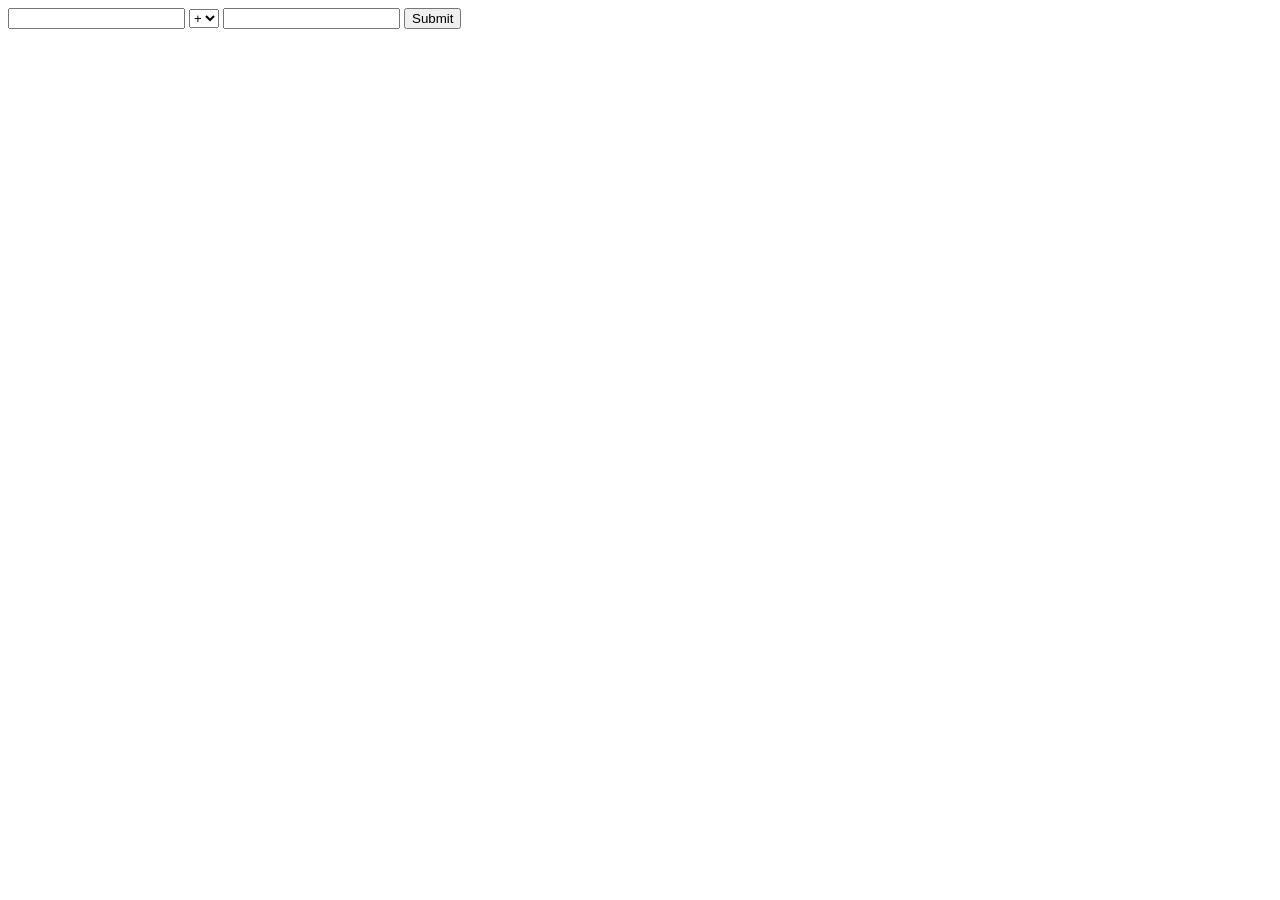
<file: Ex05Form/Ex02.html>
<!DOCTYPE html>
<html lang="en">
<head>
    <meta charset="UTF-8">
    <meta name="viewport" content="width=device-width, initial-scale=1.0">
    <title>Document</title>
</head>
<body>
    <form action="ope" method="get"> <!-- action은 상대경로로 지정해주는 것으로 api기준으로 찾음-->
        <input type="number" name="num1">
        <select name="ope">
            <option >+</option>
            <option >-</option>
            <option >*</option>
            <option >/</option>
        </select>
        <input type="number" name="num2">
        <input type="submit">
    </form>
</body>
</html>
</file>
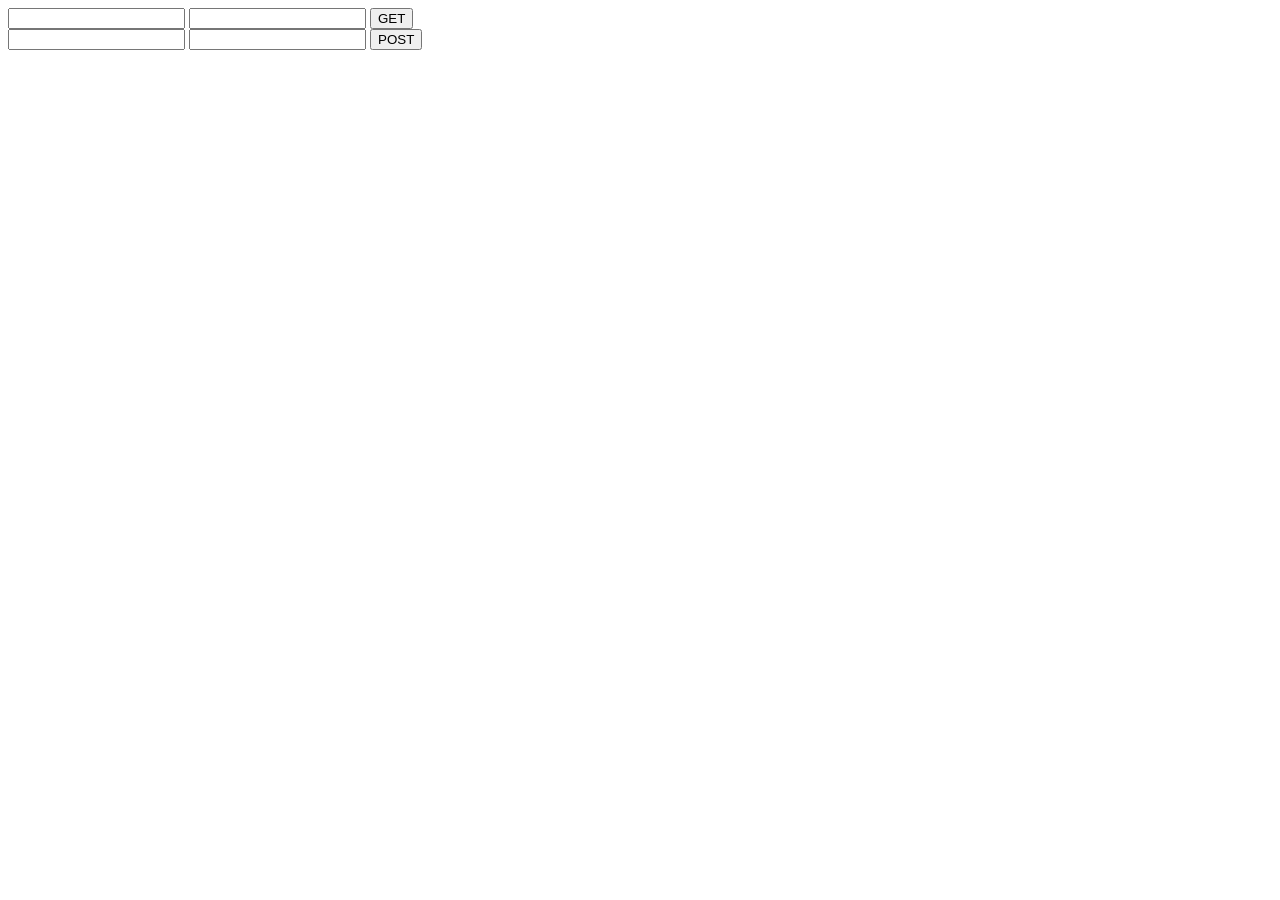
<file: Ex05Form/Ex03getpost.html>
<!DOCTYPE html>
<html lang="en">
<head>
    <meta charset="UTF-8">
    <meta name="viewport" content="width=device-width, initial-scale=1.0">
    <title>Document</title>
</head>
<body>
    <form action="login" method="get">
        <input type="text" name="id">
        <input type="password" name="pw">
        <input type="submit" value="GET">
    </form>

    <form action="login" method="post">
        <input type="text" name="id">
        <input type="password" name="pw">
        <input type="submit" value="POST">
    </form>
</body>
</html>
</file>
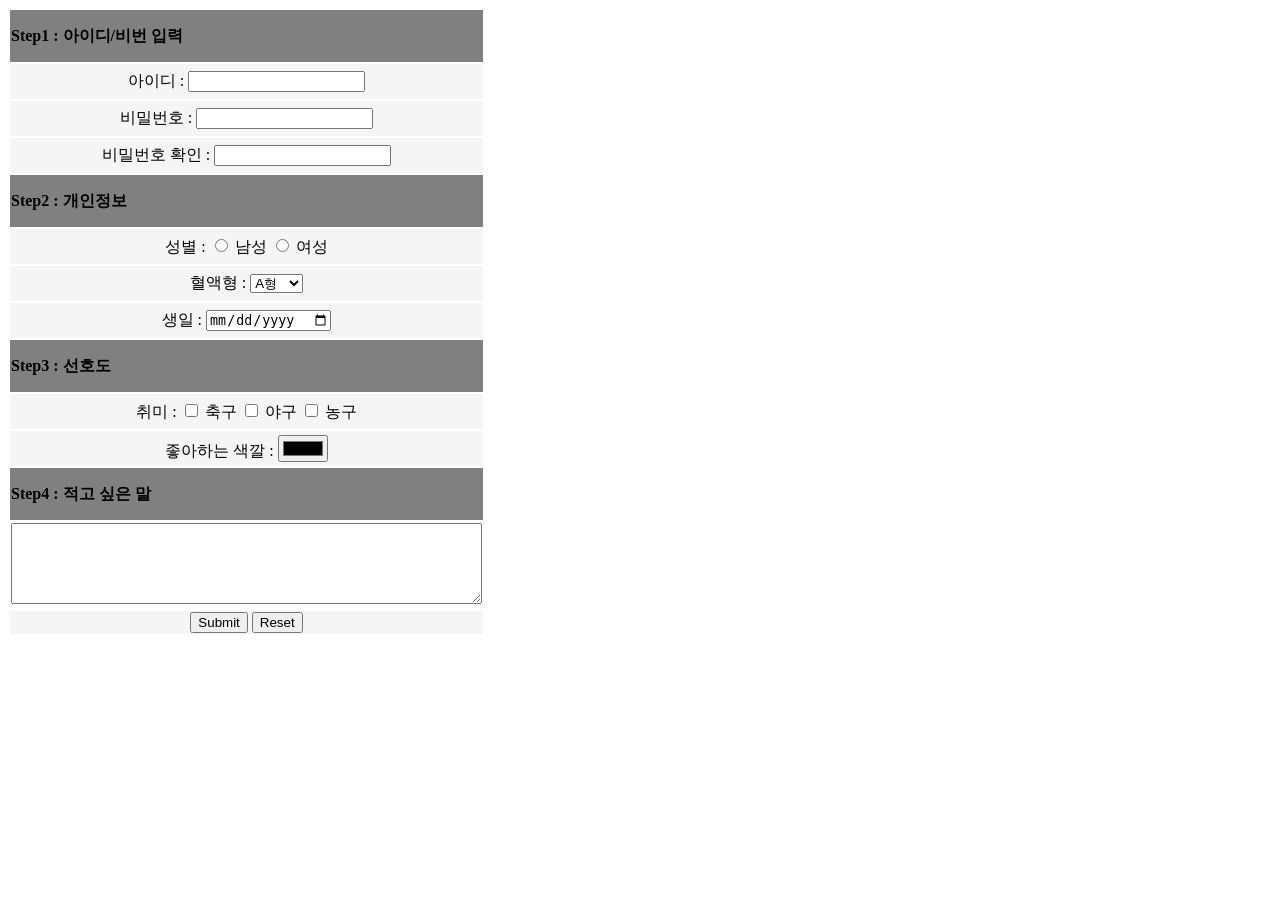
<file: Ex05Form/Ex04join.html>
<!DOCTYPE html>
<html lang="en">
<head>
    <meta charset="UTF-8">
    <meta http-equiv="X-UA-Compatible" content="IE=edge">
    <meta name="viewport" content="width=device-width, initial-scale=1.0">
    <title>Document</title>
</head>
<body>
    <form action="join" method="post">
        <table>
         <!-- step1 시작-->
       <tr colspan="2">
        <th align ="left" bgcolor="gray" width ="400px" height ="50">Step1 : 아이디/비번 입력
        </th>
       </tr>

       <tr bgcolor ="whitesmoke" height ="35">
        <td align ="center">
            아이디 : <input type="text" name="id">
        </td>
       </tr>

       <tr bgcolor ="whitesmoke" height ="35">
        <td align ="center">
            비밀번호 : <input type="password" name ="pwS" maxlength="10">
        </td>
       </tr>

       <tr bgcolor ="whitesmoke" height ="35">
        <td align ="center">
            비밀번호 확인 : <input type="password" name="pw" maxlength="10">
        </td>
       </tr>
       <!-- step1 끝 -->

       <!-- step2 시작-->
       <tr bgcolor = "gray">
       <th align ="left" height ="50">Step2 : 개인정보</th>
       </tr>

       <tr bgcolor ="whitesmoke" height ="35">
        <td align ="center">
            성별 : <input type="radio" name="gender" value="man"> 남성
                  <input type="radio" name="gender" value="woman"> 여성
        </td>
       </tr>
       

       <tr bgcolor ="whitesmoke" height ="35">
        <td align ="center">
            혈액형 : <select name ="bd">
                    <option>A형</option>
                    <option>B형</option>
                    <option>O형</option>
                    <option>AB형</option>
            </select>
        </td>
       </tr>

       <tr bgcolor ="whitesmoke" height ="35">
        <td align ="center">
            생일 : <input type="date" name="birth" >
        </td>
       </tr>

       <!-- step2 끝 -->

      <!-- step3 시작-->
       <tr bgcolor ="gray">
        <th align ="left" height ="50"> Step3 : 선호도</th>
       </tr>

       <tr bgcolor ="whitesmoke" height ="35">
        <td align ="center">
            취미 : <input type="checkbox" name ="hb" value ="soccer"> 축구
                  <input type="checkbox" name ="hb" value ="baseball"> 야구
                  <input type="checkbox" name ="hb" value ="basketball"> 농구
        </td>
       </tr>

       <tr bgcolor ="whitesmoke" height ="35">
        <td align ="center">
            좋아하는 색깔 : <input type="color" name="fc">
        </td>
       </tr>

       <!-- step3 끝 -->

       <!-- step4 시작-->
       <tr bgcolor="gray">
        <th align ="left" height ="50">Step4 : 적고 싶은 말</th>
       </tr>
       
       <tr>
        <td>
            <textarea cols="56" rows="5" name="write"></textarea>
        </td>
         <!-- step4 끝 -->
       </tr>
       <tr>
        <td bgcolor="whitesmoke" align="center">
       
        <!-- 제출,초기화 -->
      <input type="submit">
      <input type="reset">
        </td>
       </tr>
      


        </table>

     
    </form>




    
</body>
</html>
</file>
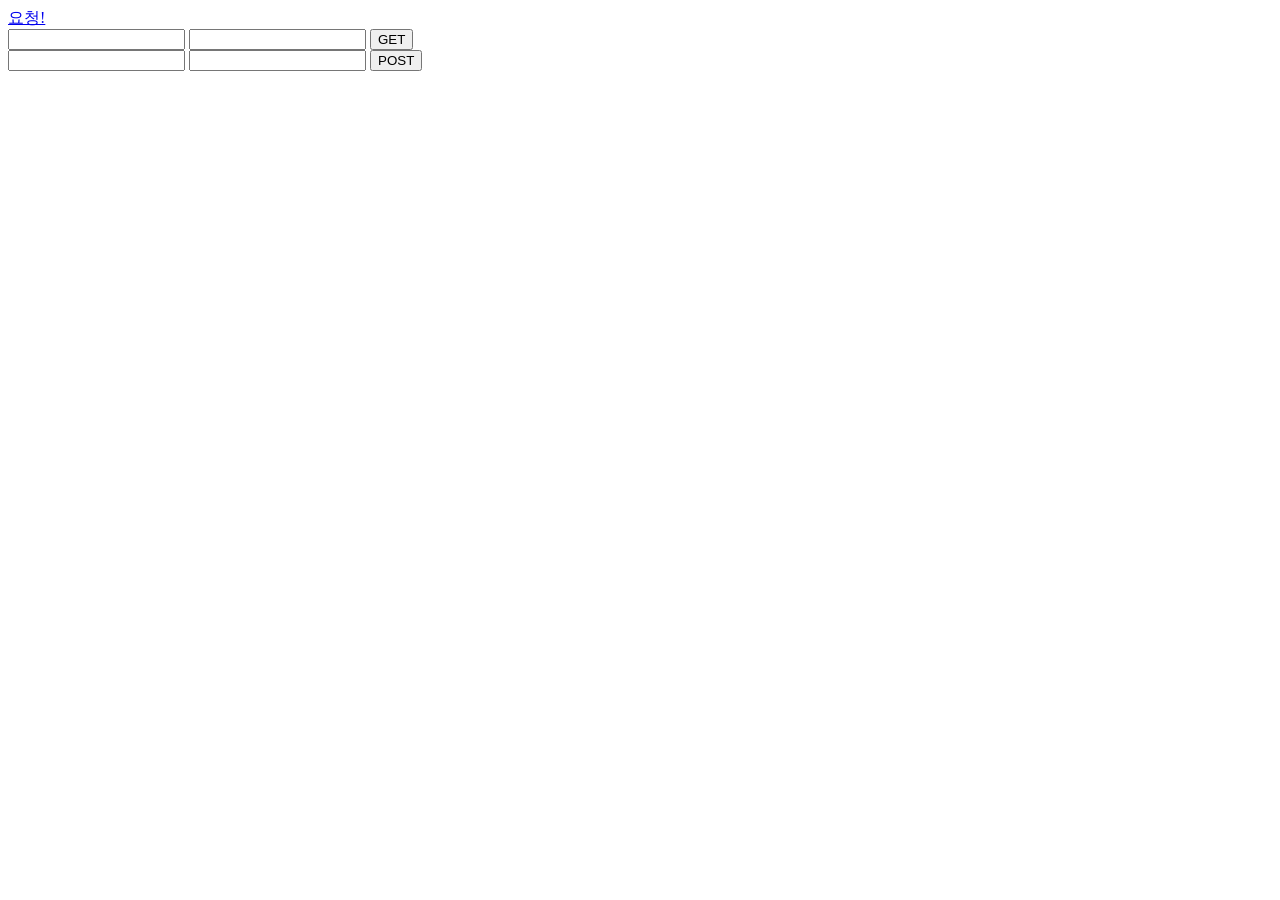
<file: Ex06Express/Ex04form.html>
<!DOCTYPE html>
<html lang="en">
<head>
    <meta charset="UTF-8">
    <meta name="viewport" content="width=device-width, initial-scale=1.0">
    <title>Document</title>
</head>
<body>

    <a href="./get/testid/testpw">요청!</a>

    <form action="get" method="get">
        <input type="text" name="id">
        <input type="password" name="pw">
        <input type="submit" value="GET">
    </form>

    <!--localhost:8888/post-->
    <form action="post" method="post">
        <input type="text" name="id">
        <input type="password" name="pw">
        <input type="submit" value="POST">
    </form>
</body>
</html>
</file>
